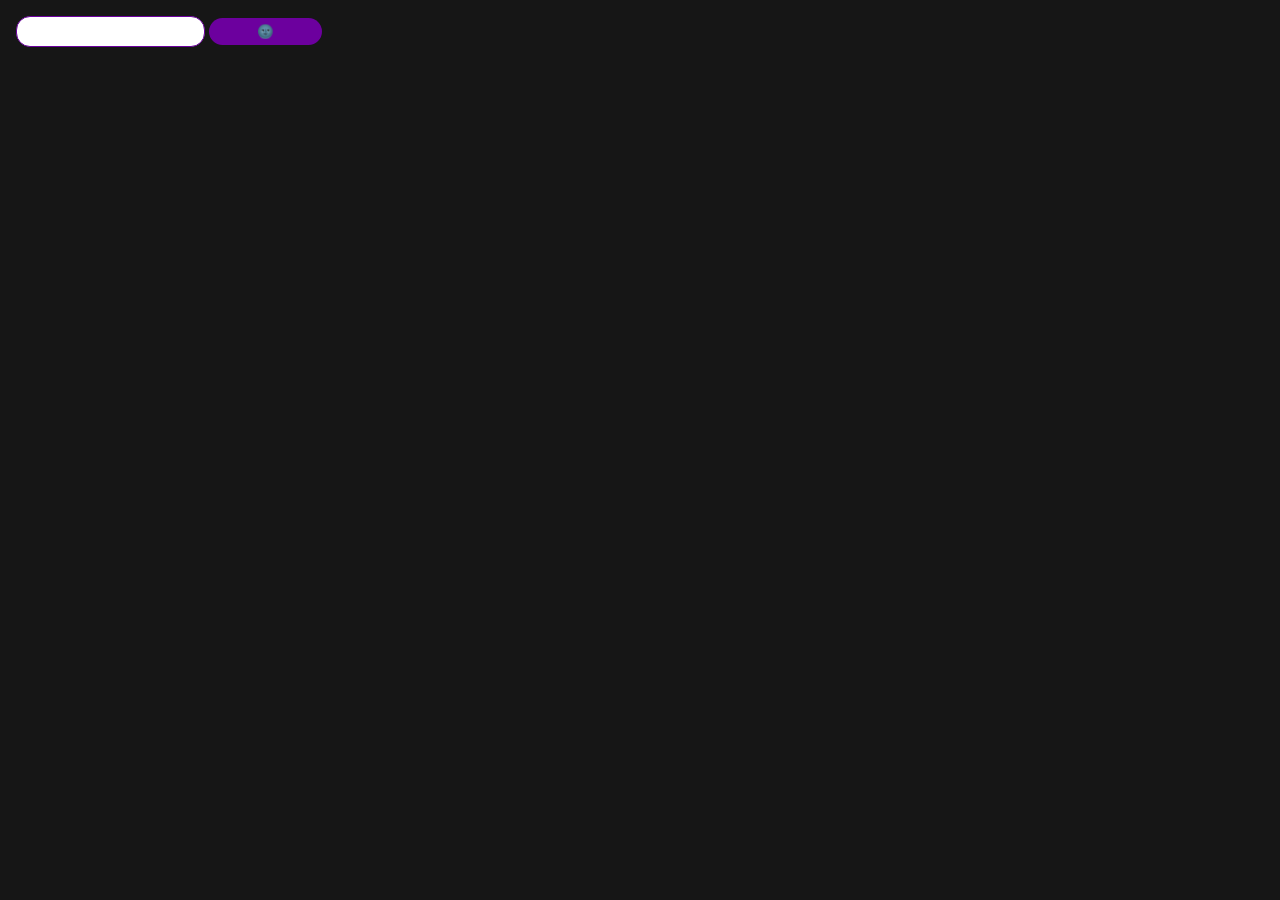
<file: index4.html>
<!DOCTYPE html>
<html lang="en">
<head>
    <meta charset="UTF-8">
    <meta name="viewport" content="width=device-width, initial-scale=1.0">
    <title>Document</title>
    <link rel="stylesheet" href="index4.css">
</head>
<body>
    <input type="text" name="" id="input">
    <button id="button">🌚</button>

    <div class="song-container">

    </div>
</body>
<script src="index4.js"></script>
</html>
</file>
<file: index4.css>
body{
    margin: 0;
    font-family: sans-serif;
    padding: 1rem;
    background-color: #161616;
    color: #fff;
}
input{
    border-radius: 14px;
    border: 1px solid #6c009e;
    padding: 7px 5px;
}
#button{
    padding: 0.4rem 3rem;
    background-color: #6c009e;
    color: #fff;
    border: none;
    border-radius: 14px;
}
#button:hover{
cursor: pointer;
}
.preview{
    
}
.img{
display: block;
width: 5rem;
height: 5rem;
border-radius: 14px;
}
.track-title{
    font-weight: 800;
}
.artist-name{
    font-weight: 300;
}
.button{
    background-color:#f535d5;
    border-radius: 0%;
}
.container{
    display: flex;
    justify-content: space-between;
    align-items: center;
    margin: 1rem 0;
}
.info{
    display: flex;
    align-items: center;
    gap: 0.6rem;
}
</file>
